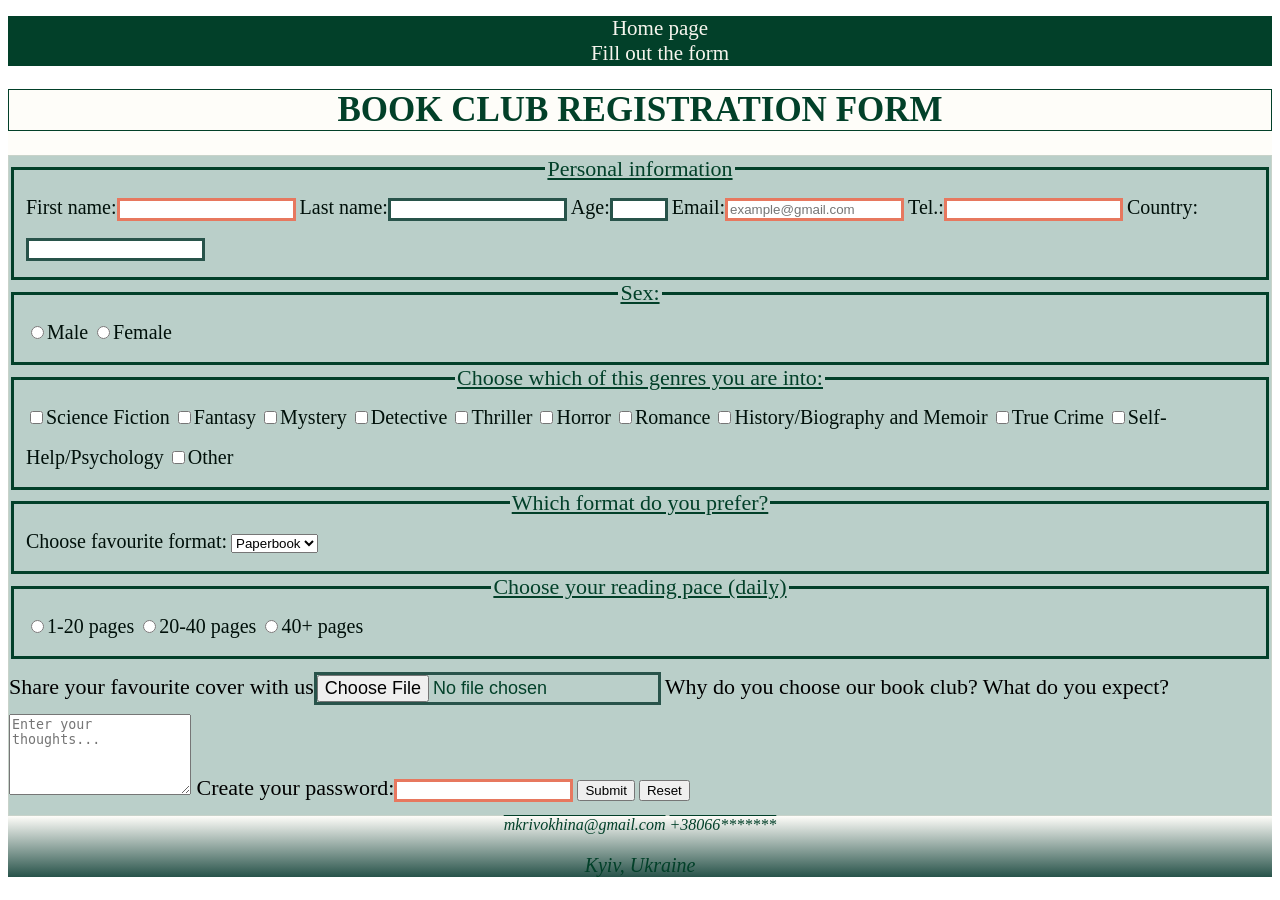
<file: pages/form.html>
<!doctype html>
<html lang="en">
  <head>
    <meta charset="UTF-8" />
    <meta name="viewport" content="width=device-width, initial-scale=1.0" />
    <title>Book club</title>
    <link rel="stylesheet" href="../styles/styles.css" />
  </head>
  <body>
    <header>
      <nav>
        <ul class="navigation-links">
          <li><a href="../index.html">Home page</a></li>
          <li><a href="#reader_form">Fill out the form</a></li>
        </ul>
      </nav>
    </header>
    <main>
      <h1>Book club registration form</h1>
      <section id="reader_form">
        <form>
          <fieldset>
            <legend>Personal information</legend>
            <label
              >First name:<input type="text" name="first-name" required
            /></label>
            <label>Last name:<input type="text" name="last-name" /></label>
            <label
              >Age:<input type="number" name="age" min="5" max="120"
            /></label>
            <label
              >Email:<input
                type="email"
                name="email"
                placeholder="example@gmail.com"
                required
                minlength="5"
                maxlength="50"
            /></label>
            <label
              >Tel.:<input type="tel" name="phone-number" required
            /></label>
            <label>Country:<input type="text" name="country" /></label>
          </fieldset>

          <fieldset>
            <legend>Sex:</legend>
            <label><input type="radio" name="sex" value="male" />Male</label>
            <label
              ><input type="radio" name="sex" value="female" />Female</label
            >
          </fieldset>

          <fieldset>
            <legend>Choose which of this genres you are into:</legend>
            <label
              ><input type="checkbox" name="genre" value="sci-fi" />Science
              Fiction</label
            >
            <label
              ><input
                type="checkbox"
                name="genre"
                value="fantasy"
              />Fantasy</label
            >
            <label
              ><input
                type="checkbox"
                name="genre"
                value="mystery"
              />Mystery</label
            >
            <label
              ><input
                type="checkbox"
                name="genre"
                value="detective"
              />Detective</label
            >
            <label
              ><input
                type="checkbox"
                name="genre"
                value="thriller"
              />Thriller</label
            >
            <label
              ><input
                type="checkbox"
                name="genre"
                value="horror"
              />Horror</label
            >
            <label
              ><input
                type="checkbox"
                name="genre"
                value="romance"
              />Romance</label
            >
            <label
              ><input
                type="checkbox"
                name="genre"
                value="history"
              />History/Biography and Memoir</label
            >
            <label
              ><input type="checkbox" name="genre" value="true-crime" />True
              Crime</label
            >
            <label
              ><input
                type="checkbox"
                name="genre"
                value="psychology"
              />Self-Help/Psychology</label
            >
            <label
              ><input type="checkbox" name="genre" value="other" />Other</label
            >
          </fieldset>

          <fieldset>
            <legend>Which format do you prefer?</legend>
            <label for="book-format">Choose favourite format:</label>
            <select name="book-format" id="book-format">
              <option value="paper">Paperbook</option>
              <option value="ebook">E-book</option>
              <option value="audio">Audiobook</option>
            </select>
          </fieldset>

          <fieldset>
            <legend>Choose your reading pace (daily)</legend>
            <label
              ><input type="radio" name="pages-day" value="1-20" />1-20
              pages</label
            >
            <label
              ><input type="radio" name="pages-day" value="20-40" />20-40
              pages</label
            >
            <label
              ><input type="radio" name="pages-day" value="40+" />40+
              pages</label
            >
          </fieldset>

          <label class="favcover"
            >Share your favourite cover with us<input
              class="favcover-file"
              type="file"
              name="favcover"
          /></label>

          <label
            >Why do you choose our book club? What do you expect?
            <textarea
              name="expectations"
              cols="20"
              rows="5"
              placeholder="Enter your thoughts..."
            ></textarea>
          </label>

          <label
            >Create your password:<input
              type="password"
              name="password"
              minlength="8"
              required
          /></label>

          <button class="submit" type="submit">Submit</button>
          <button class="reset" type="reset">Reset</button>
        </form>
      </section>
    </main>
    <footer>
      <address>
        <a href="mailto:mkrivokhina@gmail.com">mkrivokhina@gmail.com</a>
        <a href="tel:+38066*******">+38066*******</a>
        <p>Kyiv, Ukraine</p>
      </address>
    </footer>
  </body>
</html>
</file>
<file: styles/styles.css>
:root {
  --background-color: #fefdf9;
  --dark-green: #024029;
  --heading-color: #28534a;
  --orange-border: #e7785f;
}

ul {
  list-style: none;
}

:is(header) a {
  text-decoration: none;
  color: #f7f5ee;
}

section {
  background-color: #bacfc9;
  border: 1px solid #c8d3ca;
}

h2,
h3 {
  color: var(--heading-color);
}

ul,
h1,
h2,
footer {
  text-align: center;
}

section h3 {
  text-align: left;
}

header {
  background-color: var(--dark-green);
}

.navigation-links > li {
  font-size: 21px;
}

main {
  background-color: var(--background-color);
}

h1 {
  color: var(--dark-green);
  text-transform: uppercase;
  font-size: 35px;
  border: 1px solid var(--dark-green);
}

h2 {
  font-size: 30px;
  text-decoration: underline;
}

h3 {
  font-size: 25px;
}

p {
  color: #667a73;
  font-size: 20px;
  font-style: italic;
}

img {
  border: 5px dotted var(--dark-green);
}

#general {
  background-color: #e9eee7;
}

/* Максимальна специфічність  в цього селектора - (1,0,1) - один з двох однакових */
#general > p {
  text-align: center;
  line-height: 200%;
}

#education {
  background-image: url(../images/section2.jpg);
  background-repeat: no-repeat;
  background-position: center;
  background-attachment: fixed;
  background-size: cover;
}

.finished::after {
  content: '✔';
  color: green;
}

.in-progress::before {
  content: '⌛';
}

#hobby {
  background-image: url(../images/section3.avif);
}

/* Максимальна специфічність в цього селектора - (1,0,1) */
#hobby > ul {
  list-style-type: disc;
}

.hobby-list li:first-child {
  color: blueviolet;
}
.hobby-list li:nth-child(2) {
  color: blue;
}
.hobby-list li:nth-child(3) {
  color: green;
}
.hobby-list li:last-child {
  color: red;
}

h3::first-letter {
  font-size: 35px;
}

h3::first-line {
  text-decoration: underline;
}

footer {
  background: linear-gradient(var(--background-color), var(--heading-color));
}

footer a {
  text-decoration: overline;
  color: var(--dark-green);
}

a + p {
  color: var(--dark-green);
}

fieldset ~ label {
  font-size: 22px;
  line-height: 250%;
}

fieldset {
  border: var(--dark-green) 3px solid;
}

fieldset legend {
  text-align: center;
  color: var(--dark-green);
  text-decoration: underline;
  font-size: 22px;
}

fieldset > label {
  color: #00100a;
  font-size: 20px;
  line-height: 200%;
}

input:required {
  border: 3px solid var(--orange-border);
}

input:not(:required) {
  border: 3px solid var(--heading-color);
}

input:checked {
  outline: var(--dark-green) 3px double;
}

.favcover > input {
  color: var(--dark-green);
  font-size: 18px;
}

.favcover-file:hover,
.favcover-file:focus,
.submit:hover,
.submit:focus,
.reset:hover,
.reset:focus,
.submit:active,
.reset:active {
  color: var(--heading-color);
  background-color: #1b9c4e;
  border: 2px solid var(--orange-border);
  outline: none;
}

.reset:hover,
.reset:focus {
  background-color: #ed514e;
}

.submit:active,
.reset:active,
.favcover-file:active {
  background-color: var(--background-color);
}
</file>
